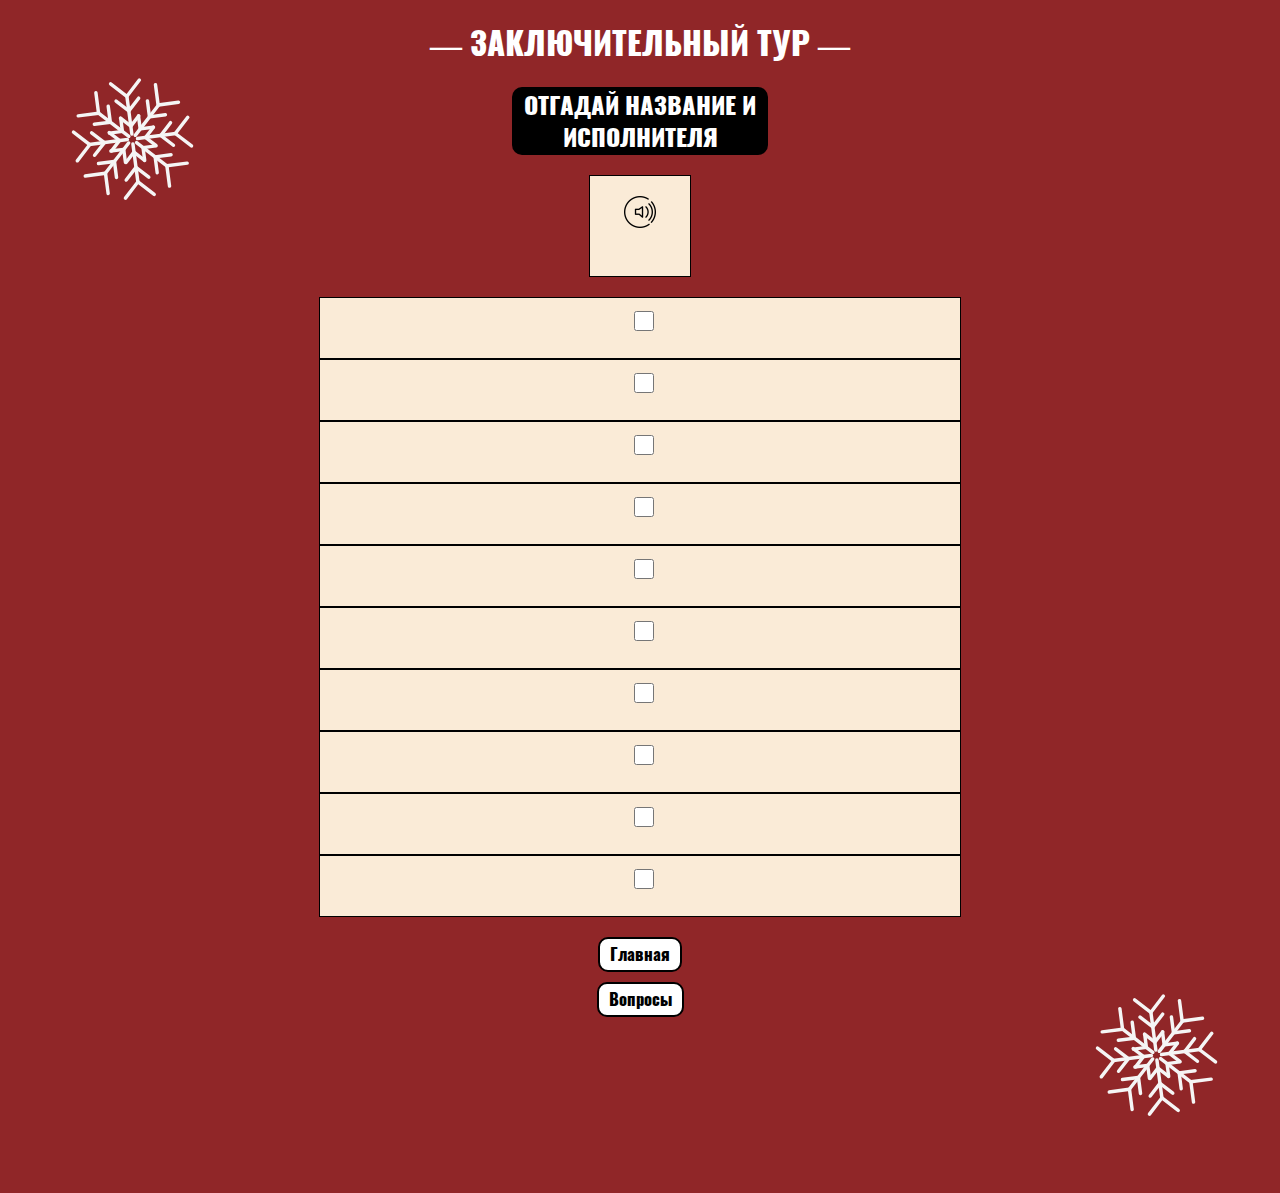
<file: pages/final_a.html>
<!DOCTYPE html>
<html lang="ru">
<head>
    <meta charset="UTF-8">
    <title>Отгадай мелодию</title>
    <script src="../js/jquery-3.7.1.min.js"></script>
    <script src="../js/jouele.min.js"></script>
    <script src="../js/main.js"></script>
    <link rel="stylesheet" href="../css/style.css">
    <link rel="stylesheet" href="../js/jouele.min.css">
    <link rel="stylesheet" href="../js/jouele.skin.css">
</head>

<body>
    <img src="../pics/snow.svg" alt="" class="snow-pic">
    <div class="wrapper">
        <h1 class="headline"> — Заключительный тур — </h1>
        <h2 class="headline">ОТГАДАЙ НАЗВАНИЕ И ИСПОЛНИТЕЛЯ</h2>
        <div class="final-audio-cell cell-color">
            <img src="../pics/sound-symbol.png"
                 class="sound-icon jouele-control"
                 data-href="../audio/4/final.mp3"
                 data-type="play-pause"
                 alt="1"
                 onclick="changeImg(this)"
            >
            <span class="remaining jouele-control"
                  data-href="../audio/4/final.mp3"
                  data-type="time-remaining"
            ></span>
        </div>
        <div class="flex-container">
            <div class="final-text-cell cell-color">
                <input type="checkbox" class="activator">
                <span class="content">Элджей — Минимал</span>
            </div>
            <div class="final-text-cell cell-color">
                <input type="checkbox" class="activator">
                <span class="content">6LACK — PRBLMS</span>
            </div>
            <div class="final-text-cell cell-color">
                <input type="checkbox" class="activator">
                <span class="content">Хлеб — Ну ты понял</span>
            </div>
            <div class="final-text-cell cell-color">
                <input type="checkbox" class="activator">
                <span class="content">Blur — Song Two</span>
            </div>
            <div class="final-text-cell cell-color">
                <input type="checkbox" class="activator">
                <span class="content">Ранетки — Ангелы</span>
            </div>
            <div class="final-text-cell cell-color">
                <input type="checkbox" class="activator">
                <span class="content">Red Hot Chili Peppers — Can't Stop</span>
            </div>
            <div class="final-text-cell cell-color">
                <input type="checkbox" class="activator">
                <span class="content">Время и стекло — Топ</span>
            </div>
            <div class="final-text-cell cell-color">
                <input type="checkbox" class="activator">
                <span class="content">The XX — Angels</span>
            </div>
            <div class="final-text-cell cell-color">
                <input type="checkbox" class="activator">
                <span class="content">Feduk — Tour de France</span>
            </div>
            <div class="final-text-cell cell-color">
                <input type="checkbox" class="activator">
                <span class="content">Rihanna — Diamonds</span>
            </div>
        </div>
    </div>
    <img src="../pics/snow.svg" alt="" class="snow-pic snow-right" >
    <nav class="navigation-menu mini">
        <a class="navbutton" href="../index.html" accesskey="0">Главная</a>
        <a class="navbutton" href="../pages/final_q.html" accesskey="5">Вопросы</a>
        <a href="../pages/1_q.html" accesskey="1"></a>
        <a href="../pages/1_a.html" accesskey="q"></a>
        <a href="../pages/2_q.html" accesskey="2"></a>
        <a href="../pages/2_a.html" accesskey="w"></a>
        <a href="../pages/3_q.html" accesskey="3"></a>
        <a href="../pages/3_a.html" accesskey="4"></a>
        <a href="../pages/final_a.html" accesskey="6"></a>
    </nav>

</body>
</html>
</file>
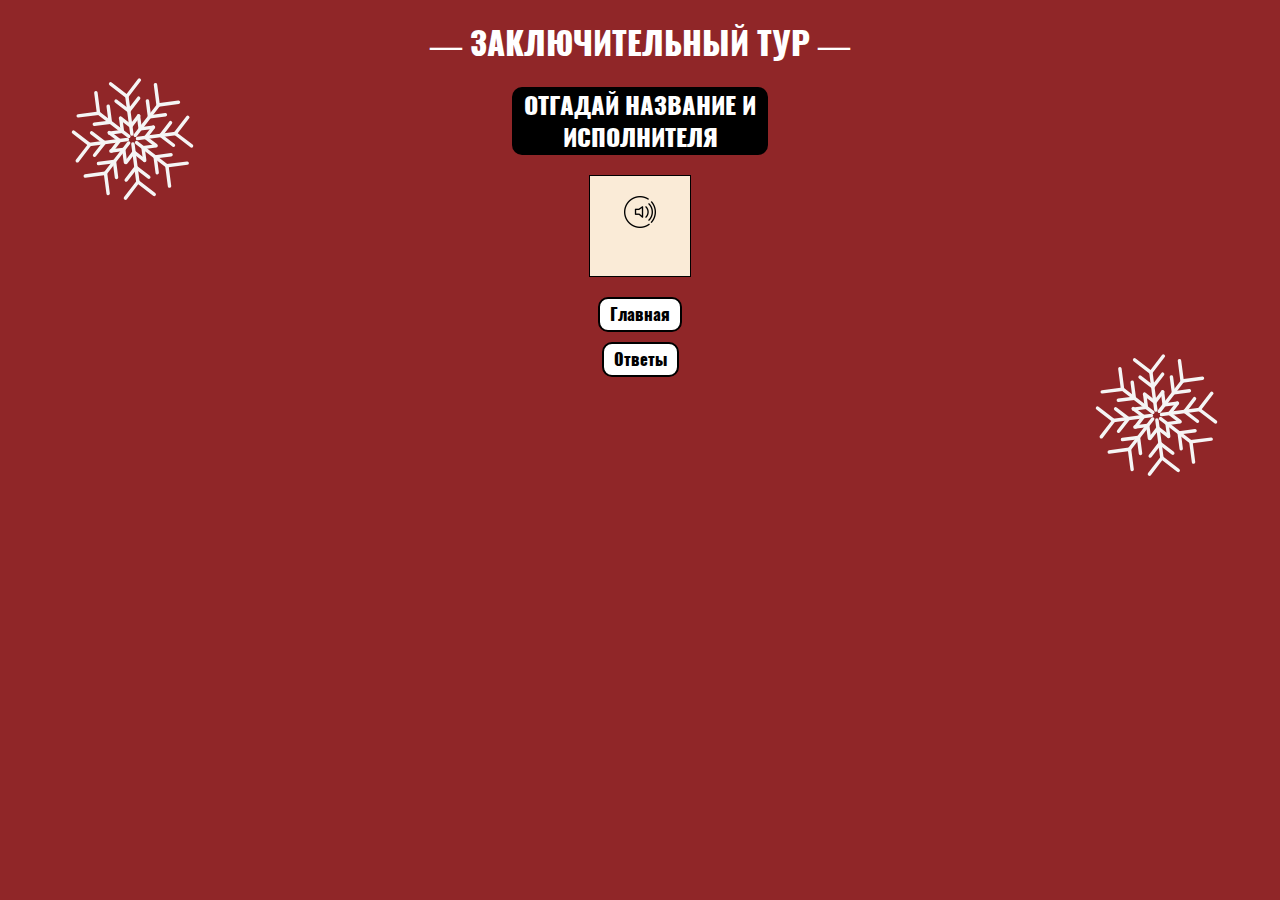
<file: pages/final_q.html>
<!DOCTYPE html>
<html lang="ru">
<head>
  <meta charset="UTF-8">
  <title>Отгадай мелодию</title>
  <script src="../js/jquery-3.7.1.min.js"></script>
  <script src="../js/jouele.min.js"></script>
  <script src="../js/main.js"></script>
  <link rel="stylesheet" href="../css/style.css">
  <link rel="stylesheet" href="../js/jouele.min.css">
  <link rel="stylesheet" href="../js/jouele.skin.css">
</head>

<body>
<img src="../pics/snow.svg" alt="" class="snow-pic">
<!--таблица 5х5-->
<div class="wrapper">
  <h1 class="headline"> — Заключительный тур — </h1>
  <h2 class="headline">ОТГАДАЙ НАЗВАНИЕ И ИСПОЛНИТЕЛЯ</h2>
  <div class="final-audio-cell cell-color">
    <img src="../pics/sound-symbol.png"
         class="sound-icon jouele-control"
         data-href="../audio/4/final.mp3"
         data-type="play-pause"
         alt="1"
         onclick="changeImg(this)"
    >
    <span class="remaining jouele-control"
          data-href="../audio/4/final.mp3"
          data-type="time-remaining"
    ></span>
  </div>
</div>
<img src="../pics/snow.svg" alt="" class="snow-pic snow-right">
<nav class="navigation-menu mini">
  <a class="navbutton" href="../index.html" accesskey="0">Главная</a>
  <a class="navbutton" href="../pages/final_a.html" accesskey="6">Ответы</a>
  <a href="../pages/1_q.html" accesskey="1"></a>
  <a href="../pages/1_a.html" accesskey="q"></a>
  <a href="../pages/2_q.html" accesskey="2"></a>
  <a href="../pages/2_a.html" accesskey="w"></a>
  <a href="../pages/3_q.html" accesskey="3"></a>
  <a href="../pages/3_a.html" accesskey="4"></a>
  <a href="../pages/final_q.html" accesskey="5"></a>
</nav>
</body>
</html>
</file>
<file: css/style.css>
@charset "utf-8";
@font-face {
    font-family: 'Oswald';
    src: local('Oswald Heavy'), local('Oswald-Heavy'), url('../type/Oswaldheavy.ttf') format('truetype');
    font-weight: 800;
    font-style: normal;
}

:root {
    --main-font-family: 'Oswald', serif;
    --bg-color: #902628;
    --text-color: #f2c061;
    --h1-color: white;
    --pictures-position: absolute;
}

body {
    margin: 0;
    background: var(--bg-color);
}
.wrapper {
    margin-left: auto;
    margin-right: auto;
}

.headline {
    text-align: center;
    text-transform: uppercase;
}

.background {
    background: url("../pics/backgr.jpg");
}

.navbutton {
    font-family: var(--main-font-family);
    background: white;
    border: solid black 2px;
    border-radius: 10px 10px;
    text-decoration: none;
    color: black;
    padding: 5px 10px;
}

table {
    font-family: var(--main-font-family);
}

th {
    background: var(--text-color)
}

col {
    font-family: var(--main-font-family);

}

h1 {
    font-family: var(--main-font-family);
    color: var(--h1-color);

}

h2 {
    font-family: var(--main-font-family);
    color: var(--h1-color);
    background: black;
    margin-left: 40%;
    margin-right: 40%;
    border-radius: 10px 10px;
    padding: 2px;
}

td {
    text-align: center;
}

.snow-pic {
    position: var(--pictures-position);
    width: 256px;
    height: 256px;
}
.snow-right {
    right: 0;
}

.sound-icon {
    width: 32px;
    height: 32px;
}

.emoji-icon {
    width: 32px;
    height: 32px;
}

.navigation-menu {
    display: flex;
    justify-content: space-around;
    flex-wrap: wrap;
}

.mini {
    flex-flow: column nowrap;
    gap: 10px;
    align-items: center;
}

.grid-container {
    display: grid;
    grid-template: repeat(5, 1fr) / repeat(5, 1fr);
    margin-left: 25%;
    margin-right: 25%;
    margin-bottom: 20px;
}

.flex-container {
    display: flex;
    flex-direction: column;
    margin-bottom: 20px;
}

.cell {
    font-family: var(--main-font-family);
    border: solid black 1px;
    padding-top: 20px;
    padding-bottom: 20px;
    text-align: center;
}
.final-text-cell {
    font-family: var(--main-font-family);
    width: 50%;
    padding-top: 10px;
    height: 50px;
    margin: 0 auto;
    border: solid black 1px;
    text-align: center;
    vertical-align: middle;
    line-height: normal;
}

.final-audio-cell {
    font-family: var(--main-font-family);
    width: 100px;
    height: 100px;
    margin: 0 auto 20px;
    border: solid black 1px;
    text-align: center;
}
.final-audio-cell > img {
    margin-top: 20px;
}

.cell-color {
    vertical-align: center;
    background: antiquewhite;
}

.header-cell {
    background: var(--text-color);
}

audio {
    margin-left: 40%;
    width: 25%;
}

.remaining {
    display: block;
    text-align: center;
}

.jouele-sample-player.jouele-is-playing {
    color: wheat;
}

.popup {
    position: absolute;
    width: 100%;
    height: 100%;
    background: rgba(0,0,0,0.5);
    z-index: 1;
    line-height: 100vh;
    text-align: center;
}

.popup img {
    max-height: 450px;
    vertical-align: middle;
}

.invisible {
    display: none;
}
.activator {
    display: inline-block;
}

.activator:checked ~ .content {
    display: block;
}

.content {
    display: none;
}
input {
    width: 100%;
    height: 20px;
}
</file>
<file: js/jouele.skin.css>
/*
    Make a skin for your page using this pattern.
    Change "dark" on your preferred skin name and use option "skin" when init Jouele (see documentation).
*/

.jouele-skin-dark .jouele-progress-line-bar_base:after { /* Control 'timeline' */
    background-color: #bfbfbf;
}
.jouele-skin-dark .jouele-progress-line-bar_play:after { /* Control 'elapsed' */
    background-color: currentColor;
}
.jouele-skin-dark .jouele-progress-line-bar_play.jouele-is-playing:after { /* Control 'elapsed' when playing */
    background-color: #f59331;
}
.jouele-skin-dark .jouele-progress-line:hover .jouele-progress-line-bar_play:after { /* Control 'elapsed' on hover */
    background-color: #d04000;
}
.jouele-skin-dark .jouele-progress-line-lift { /* Control 'position' */
    background-color: currentColor;
}
.jouele-skin-dark .jouele-progress-line-lift.jouele-is-playing { /* Control 'position' when playing */
    background-color: #f59331;
}
.jouele-skin-dark .jouele-progress-line:hover .jouele-progress-line-lift { /* Control 'position' on hover */
    background-color: #d04000;
}
.jouele-skin-dark .jouele-progress-line-lift:before { /* Preloader animation in control 'position' */
    border-color: currentColor;
}
.jouele-skin-dark .jouele-progress-line-lift.jouele-is-playing:before { /* Preloader animation in control 'position' when playing */
    border-color: #f59331;
}
.jouele-skin-dark .jouele-progress-line:hover .jouele-progress-line-lift:before { /* Preloader animation in control 'position' on hover */
    border-color: #d04000;
}

.jouele-skin-dark .jouele-info-control-button-icon_unavailable .jouele-svg-color,
.jouele-skin-dark .jouele-info-control-button-icon_play .jouele-svg-color { /* Control 'play-pause' */
    fill: currentColor;
}
.jouele-skin-dark .jouele-info-control-button-icon_play.jouele-is-playing .jouele-svg-color { /* Control 'play-pause' when playing */
    fill: #f59331;
}
.jouele-skin-dark .jouele-info-control-button:hover .jouele-info-control-button-icon_play .jouele-svg-color { /* Control 'play-pause' on hover */
    fill: #d04000;
}
.jouele-skin-dark .jouele-info-time { /* Control 'time-elapsed' and 'time-total' */
    color: inherit;
}
</file>
<file: js/jouele.min.css>
.jouele.jouele_inited {
  display: block;
  position: relative;
  line-height: 1.15
}

.jouele-progress {
  position: relative;
  -webkit-user-select: none;
  -moz-user-select: none;
  -ms-user-select: none;
  user-select: none
}

.jouele-progress-line {
  position: relative;
  height: .8em
}

.jouele-progress-line.jouele-is-available {
  cursor: pointer
}

.jouele-progress-line-bar_base, .jouele-progress-line-bar_play {
  position: absolute;
  top: 0;
  left: 0;
  height: 100%;
  box-sizing: border-box
}

.jouele-progress-line-bar_play {
  top: 0;
  left: 0
}

.jouele-progress-line-bar_base {
  width: 100%
}

.jouele-progress-line-bar_play.jouele-is-unavailable {
  display: none
}

.jouele-progress-line.jouele-is-available .jouele-progress-line-bar_play {
  cursor: pointer
}

.jouele-progress-line-bar_base:after, .jouele-progress-line-bar_play:after {
  content: '';
  position: absolute;
  top: 50%;
  left: 0;
  right: 0;
  height: 1px
}

.jouele-progress-line-bar_base:after {
  background-color: #bfbfbf
}

.jouele-progress-line-bar_play:after {
  background-color: #000;
  transition: background-color .16s linear
}

.jouele-progress-line-bar_play.jouele-is-playing:after {
  background-color: #f59331
}

.jouele-progress-line:hover .jouele-progress-line-bar_play:after {
  background-color: #d04000;
  transition: none
}

.jouele-progress-line-lift {
  left: 0;
  top: 50%;
  width: 5px;
  height: 5px;
  margin: -2px 0 0;
  border-radius: 50%;
  background-color: #000;
  position: absolute;
  transition: width .16s linear, height .16s linear, margin .16s linear, background-color .16s linear
}

.jouele-progress-line-lift.jouele-is-playing {
  background-color: #f59331
}

.jouele-progress-line-lift.jouele-is-unavailable {
  display: none
}

.jouele-progress-line.jouele-is-available .jouele-progress-line-lift {
  cursor: pointer
}

.jouele-progress-line:hover .jouele-progress-line-lift {
  background-color: #d04000;
  width: 7px;
  height: 7px;
  margin-top: -3px;
  margin-left: -1px;
  transition: none
}

.jouele-progress-line-lift:before {
  content: '';
  width: 100%;
  height: 100%;
  padding: 2px;
  display: block;
  font-size: 0;
  position: absolute;
  left: -3px;
  top: -3px;
  border: 1px solid #000;
  border-radius: 50%;
  transition: border-color .16s linear, opacity .16s linear;
  -webkit-animation: preloader-animate .75s ease infinite;
  -moz-animation: preloader-animate .75s ease infinite;
  -o-animation: preloader-animate .75s ease infinite;
  animation: preloader-animate .75s ease infinite;
  display: none \0/;
  opacity: 0
}

.jouele-progress-line-lift.jouele-is-buffering:before {
  opacity: 1;
  display: block \0/
}

.jouele-progress-line-lift.jouele-is-playing:before {
  border-color: #f59331
}

.jouele-progress-line:hover .jouele-progress-line-lift:before {
  border-color: #d04000;
  transition: none
}

@-webkit-keyframes preloader-animate {
  0% {
    -webkit-transform: scale(1);
    transform: scale(1)
  }
  50% {
    -webkit-transform: scale(1.2);
    transform: scale(1.2)
  }
  100% {
    -webkit-transform: scale(1);
    transform: scale(1)
  }
}

@-moz-keyframes preloader-animate {
  0% {
    -moz-transform: scale(1);
    transform: scale(1)
  }
  50% {
    -moz-transform: scale(1.2);
    transform: scale(1.2)
  }
  100% {
    -moz-transform: scale(1);
    transform: scale(1)
  }
}

@-o-keyframes preloader-animate {
  0% {
    -o-transform: scale(1);
    transform: scale(1)
  }
  50% {
    -o-transform: scale(1.2);
    transform: scale(1.2)
  }
  100% {
    -o-transform: scale(1);
    transform: scale(1)
  }
}

@keyframes preloader-animate {
  0% {
    -webkit-transform: scale(1);
    -moz-transform: scale(1);
    -o-transform: scale(1);
    transform: scale(1)
  }
  50% {
    -webkit-transform: scale(1.2);
    -moz-transform: scale(1.2);
    -o-transform: scale(1.2);
    transform: scale(1.2)
  }
  100% {
    -webkit-transform: scale(1);
    -moz-transform: scale(1);
    -o-transform: scale(1);
    transform: scale(1)
  }
}

.jouele-info {
  position: relative;
  overflow: hidden;
  padding: 0 0 .2em;
  margin: 0 0 0 -.3em;
  z-index: 1
}

.jouele-info-control {
  overflow: hidden;
  font-size: 1em;
  line-height: 1
}

.jouele-info-control * {
  line-height: 1
}

.jouele-info-control-button {
  float: left;
  -webkit-user-select: none;
  -moz-user-select: none;
  -ms-user-select: none;
  user-select: none
}

.jouele-info-control-link {
  cursor: pointer;
  padding: 0 !important;
  margin: 0 !important;
  background: 0 0 !important;
  display: block !important;
  text-decoration: none !important;
  border: 0 !important;
  color: currentColor !important
}

.jouele-info-control-button-icon {
  display: none
}

.jouele-info-control-button-icon_unavailable {
  display: block
}

.jouele-info-control-button-icon_play.jouele-is-available {
  display: block
}

.jouele-svg {
  vertical-align: middle;
  width: 1.15em;
  height: 1.15em
}

.jouele-svg-color {
  transition: fill .16s linear
}

.jouele-info-control-button-icon_play .jouele-svg-color, .jouele-info-control-button-icon_unavailable .jouele-svg-color {
  fill: #000
}

.jouele-info-control-button-icon_play.jouele-is-playing .jouele-svg-color {
  fill: #f59331
}

.jouele-info-control-button:hover .jouele-info-control-button-icon_play .jouele-svg-color {
  fill: #d04000;
  transition: none
}

.jouele-info-control-text {
  line-height: 1.15 !important;
  padding: 0 2em 0 0;
  overflow: hidden;
  word-wrap: break-word;
  white-space: normal
}

.jouele-info-time {
  float: right;
  font-size: .8em;
  line-height: 1.4375 !important;
  color: #606060;
  text-align: right;
  white-space: nowrap;
  -webkit-user-select: none;
  -moz-user-select: none;
  -ms-user-select: none;
  user-select: none
}

.jouele-info-time__current {
  float: left;
  margin-right: .65em
}

.jouele-info-time__total {
  float: right
}

.jouele-info-time__current.jouele-is-unavailable, .jouele-info-time__total.jouele-is-unavailable {
  display: none
}

.jouele_timeline_hide .jouele-progress-line {
  margin-top: -.8em;
  display: none \0/;
  opacity: 0;
  transition: opacity .33s ease-out, margin-top .33s ease-out
}

.jouele_timeline_hide .jouele-progress-line.jouele-is-playing {
  margin-top: 0;
  opacity: 1;
  display: block \0/
}

.jouele-hidden {
  display: none !important
}

.jouele-skin-dark .jouele-progress-line-bar_base:after {
  background-color: #bfbfbf
}

.jouele-skin-dark .jouele-progress-line-bar_play:after {
  background-color: currentColor
}

.jouele-skin-dark .jouele-progress-line-bar_play.jouele-is-playing:after {
  background-color: #f59331
}

.jouele-skin-dark .jouele-progress-line:hover .jouele-progress-line-bar_play:after {
  background-color: #d04000
}

.jouele-skin-dark .jouele-progress-line-lift {
  background-color: currentColor
}

.jouele-skin-dark .jouele-progress-line-lift.jouele-is-playing {
  background-color: #f59331
}

.jouele-skin-dark .jouele-progress-line:hover .jouele-progress-line-lift {
  background-color: #d04000
}

.jouele-skin-dark .jouele-progress-line-lift:before {
  border-color: currentColor
}

.jouele-skin-dark .jouele-progress-line-lift.jouele-is-playing:before {
  border-color: #f59331
}

.jouele-skin-dark .jouele-progress-line:hover .jouele-progress-line-lift:before {
  border-color: #d04000
}

.jouele-skin-dark .jouele-info-control-button-icon_play .jouele-svg-color, .jouele-skin-dark .jouele-info-control-button-icon_unavailable .jouele-svg-color {
  fill: currentColor
}

.jouele-skin-dark .jouele-info-control-button-icon_play.jouele-is-playing .jouele-svg-color {
  fill: #f59331
}

.jouele-skin-dark .jouele-info-control-button:hover .jouele-info-control-button-icon_play .jouele-svg-color {
  fill: #d04000
}

.jouele-skin-dark .jouele-info-time {
  color: inherit
}
</file>
